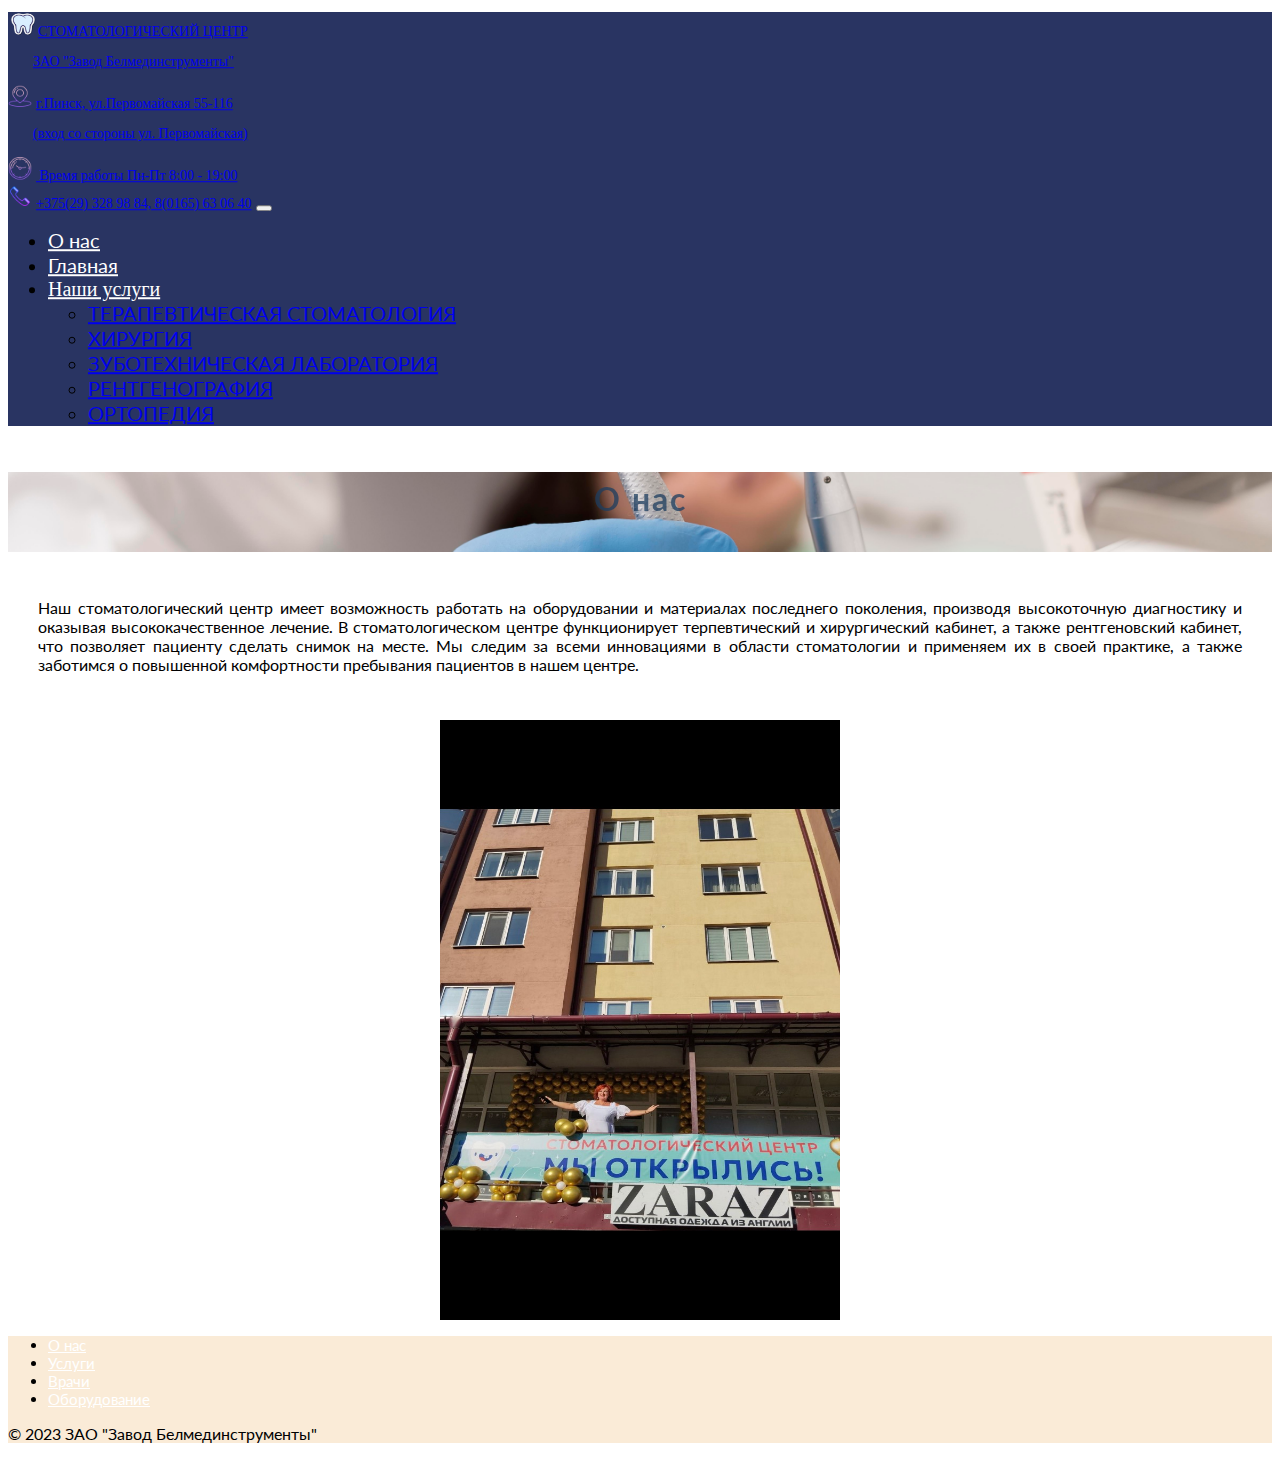
<file: aboutus.html>
<!DOCTYPE html>
       <html lang="ru">
       <head>
           <meta charset="UTF-8">
           <meta http-equiv="X-UA-Compatible" content="IE=edge">
           <meta name="viewport" content="width=device-width, initial-scale=1.0">
           <title>Стоматологический центр г. Пинск</title>
           <link href="https://cdn.jsdelivr.net/npm/bootstrap@5.3.2/dist/css/bootstrap.min.css" rel="stylesheet" integrity="sha384-T3c6CoIi6uLrA9TneNEoa7RxnatzjcDSCmG1MXxSR1GAsXEV/Dwwykc2MPK8M2HN" crossorigin="anonymous">
           <link rel="stylesheet" href="style.css">
           <link rel="preconnect" href="https://fonts.googleapis.com">
       <link rel="preconnect" href="https://fonts.gstatic.com" crossorigin>
       <link href="https://fonts.googleapis.com/css2?family=Bonheur+Royale&family=Charm:wght@700&family=Encode+Sans+Semi+Expanded:wght@100&family=Lato:ital,wght@0,400;1,700&family=Libre+Baskerville:wght@700&family=Lobster&family=Lobster+Two:ital@1&family=Montserrat:wght@200&family=Nanum+Gothic&family=Open+Sans:wght@300&family=Playfair+Display&family=Praise&family=Sofia+Sans:wght@400;500&family=Tapestry&display=swap" rel="stylesheet">
       </head>
       <body>
       
       
         <nav class="navbar navbar-dark color boun" aria-label="First navbar example">
           <div class="container-fluid">
             <a class="navbar-brand title_font" href="#">  <img src="images/tooth-logo.png" alt="Logo" width="30" height="24" class="d-inline-flex align-items-center justify-content-center">СТОМАТОЛОГИЧЕСКИЙ ЦЕНТР  <p class="left-zao">ЗАО "Завод Белмединструменты"</p></a>
             <a class="navbar-brand title_font" href="#"><img src="images/icon_navigation.png" alt="navigation" width="24" height="24" class="iconLeft">г.Пинск, ул.Первомайская 55-116 <p class="left-zao">(вход со стороны ул. Первомайская)</p></a>
             <a class="navbar-brand title_font" href="#"> <img src="images/clock.png" alt="navigation" width="24" height="24" class="iconLeft"> Время работы Пн-Пт 8:00 - 19:00<br><img src="images/icon_phone.png" alt="navigation" width="24" height="24" class="iconLeft">+375(29) 328 98 84, 8(0165) 63 06 40</a>
             <button class="navbar-toggler collapsed" type="button" data-bs-toggle="collapse" data-bs-target="#navbarsExample01" aria-controls="navbarsExample01" aria-expanded="false" aria-label="Toggle navigation">
               <span class="navbar-toggler-icon"></span>
             </button>
       
             <div class="navbar-collapse collapse" id="navbarsExample01">
               <ul class="navbar-nav me-auto mb-2">
                <li class="nav-item">
                  <a class="nav-link active font" aria-current="page" href="aboutus.html">О нас</a>
                </li>
                <li class="nav-item">
                  <a class="nav-link font" href="index.html">Главная</a>
                </li>
                 <li class="nav-item dropdown">
                   <a class="nav-link dropdown-toggle" href="#" id="dropdown01" data-bs-toggle="dropdown" aria-expanded="false">Наши услуги</a>
                   <ul class="dropdown-menu" aria-labelledby="dropdown01">
                    <li><a class="dropdown-item font" href="therapy.html">ТЕРАПЕВТИЧЕСКАЯ СТОМАТОЛОГИЯ</a></li>
                    <li><a class="dropdown-item font" href="sergery.html">ХИРУРГИЯ</a></li>
                    <li><a class="dropdown-item font" href="laboratory.html">ЗУБОТЕХНИЧЕСКАЯ ЛАБОРАТОРИЯ</a></li>
                    <li><a class="dropdown-item font" href="xray.html">РЕНТГЕНОГРАФИЯ</a></li>
                    <li><a class="dropdown-item font" href="orto.html">ОРТОПЕДИЯ</a></li>
                   </ul>
                 </li>
               </ul>
             </div>
           </div>
         </nav>
         
          
       <section class="second_section ">
               <div class="row py-lg-5">
                   <div class="col-lg-6 col-md-8 mx-auto">
                     <h1 class="fw-light font fontColor ray ray_top title_text">О нас</h1>
                     <p>
                       <a href="index.html" class="btn btn-primary ml-8 my-5 button_position font"><Главная страница</a>
                     </p>
                    
                   </div>
                 </div>
           </div>
       </section>
       
       
       <p class="lead dist font">Наш стоматологический центр имеет возможность работать на оборудовании и материалах последнего поколения, производя высокоточную диагностику и оказывая высококачественное лечение. В стоматологическом центре функционирует терпевтический и хирургический кабинет, а также рентгеновский кабинет, что позволяет пациенту сделать снимок на месте. Мы следим за всеми инновациями в области стоматологии и применяем их в своей практике, а также заботимся о повышенной комфортности пребывания пациентов в нашем центре.</p>     
       <div class="about_us">    
       <img src="images/IMG_5094.jpg" width="400px" height="600px">
       </div>
       <section class="footer_color">
           <div class="container-xxl">
               <div class="container">
                   <footer class="py-3 my-4">
                     <ul class="nav justify-content-center border-bottom pb-3 mb-3">
                      <li class="nav-item footer_list font"><a href="aboutus.html" class="nav-link px-2 text-body-secondary font">О нас</a></li>
                        <li class="nav-item footer_list font"><a href="index.html" class="nav-link px-2 text-body-secondary font">Услуги</a></li>
                        <li class="nav-item footer_list font"><a href="index.html" class="nav-link px-2 text-body-secondary font">Врачи</a></li>
                        <li class="nav-item footer_list font"><a href="index.html" class="nav-link px-2 text-body-secondary font">Оборудование</a></li>
                     </ul>
                     <p class="text-center text-body-secondary font">© 2023 ЗАО "Завод Белмединструменты"</p>
                   </footer>
                 </div>
       </div>
       </section>
       <script src="https://cdn.jsdelivr.net/npm/bootstrap@5.3.2/dist/js/bootstrap.bundle.min.js" integrity="sha384-C6RzsynM9kWDrMNeT87bh95OGNyZPhcTNXj1NW7RuBCsyN/o0jlpcV8Qyq46cDfL" crossorigin="anonymous"></script>
       <script src="https://cdnjs.cloudflare.com/ajax/libs/gsap/3.12.2/gsap.min.js"></script>
       <script src="index.js"></script> 
      </body>
       </html>
</file>
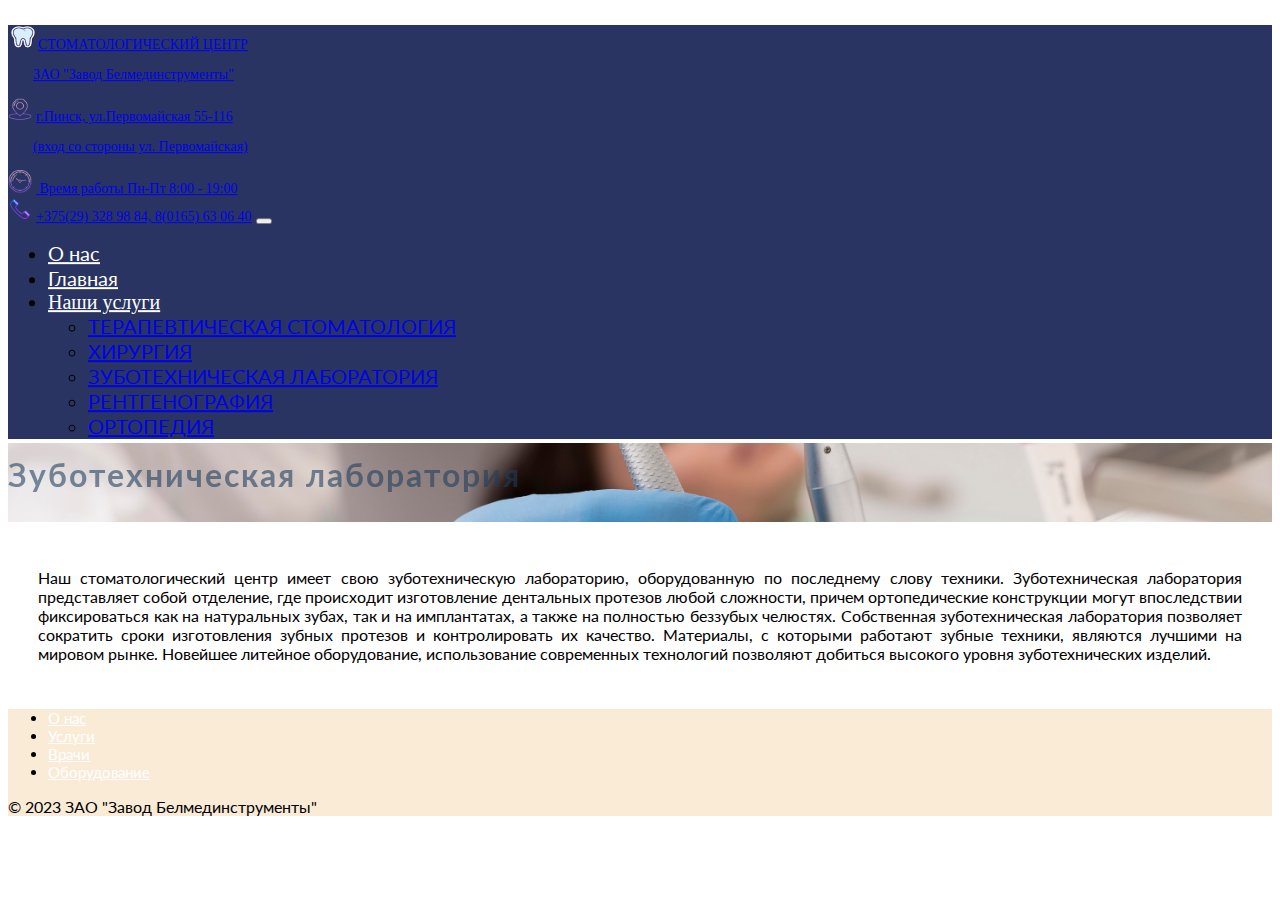
<file: laboratory.html>
<!DOCTYPE html>
       <html lang="ru">
       <head>
           <meta charset="UTF-8">
           <meta http-equiv="X-UA-Compatible" content="IE=edge">
           <meta name="viewport" content="width=device-width, initial-scale=1.0">
           <title>Стоматологический центр г. Пинск</title>
           <link href="https://cdn.jsdelivr.net/npm/bootstrap@5.3.2/dist/css/bootstrap.min.css" rel="stylesheet" integrity="sha384-T3c6CoIi6uLrA9TneNEoa7RxnatzjcDSCmG1MXxSR1GAsXEV/Dwwykc2MPK8M2HN" crossorigin="anonymous">
           <link rel="stylesheet" href="style.css">
           <link rel="preconnect" href="https://fonts.googleapis.com">
       <link rel="preconnect" href="https://fonts.gstatic.com" crossorigin>
       <link href="https://fonts.googleapis.com/css2?family=Bonheur+Royale&family=Charm:wght@700&family=Encode+Sans+Semi+Expanded:wght@100&family=Lato:ital,wght@0,400;1,700&family=Libre+Baskerville:wght@700&family=Lobster&family=Lobster+Two:ital@1&family=Montserrat:wght@200&family=Nanum+Gothic&family=Open+Sans:wght@300&family=Playfair+Display&family=Praise&family=Sofia+Sans:wght@400;500&family=Tapestry&display=swap" rel="stylesheet">
       </head>
       <body>
         <nav class="navbar navbar-dark color boun" aria-label="First navbar example">
           <div class="container-fluid">
             <a class="navbar-brand title_font" href="#">  <img src="images/tooth-logo.png" alt="Logo" width="30" height="24" class="d-inline-flex align-items-center justify-content-center">СТОМАТОЛОГИЧЕСКИЙ ЦЕНТР  <p class="left-zao">ЗАО "Завод Белмединструменты"</p></a>
             <a class="navbar-brand title_font" href="#"><img src="images/icon_navigation.png" alt="navigation" width="24" height="24" class="iconLeft">г.Пинск, ул.Первомайская 55-116 <p class="left-zao">(вход со стороны ул. Первомайская)</p></a>
             <a class="navbar-brand title_font" href="#"> <img src="images/clock.png" alt="navigation" width="24" height="24" class="iconLeft"> Время работы Пн-Пт 8:00 - 19:00<br><img src="images/icon_phone.png" alt="navigation" width="24" height="24" class="iconLeft">+375(29) 328 98 84, 8(0165) 63 06 40</a>
             <button class="navbar-toggler collapsed" type="button" data-bs-toggle="collapse" data-bs-target="#navbarsExample01" aria-controls="navbarsExample01" aria-expanded="false" aria-label="Toggle navigation">
               <span class="navbar-toggler-icon"></span>
             </button>
             <div class="navbar-collapse collapse" id="navbarsExample01">
               <ul class="navbar-nav me-auto mb-2">
                <li class="nav-item">
                  <a class="nav-link active font" aria-current="page" href="aboutus.html">О нас</a>
                </li>
                <li class="nav-item">
                  <a class="nav-link font" href="index.html">Главная</a>
                </li>
                 <li class="nav-item dropdown">
                   <a class="nav-link dropdown-toggle" href="#" id="dropdown01" data-bs-toggle="dropdown" aria-expanded="false">Наши услуги</a>
                   <ul class="dropdown-menu" aria-labelledby="dropdown01">
                    <li><a class="dropdown-item font" href="therapy.html">ТЕРАПЕВТИЧЕСКАЯ СТОМАТОЛОГИЯ</a></li>
                    <li><a class="dropdown-item font" href="sergery.html">ХИРУРГИЯ</a></li>
                    <li><a class="dropdown-item font" href="laboratory.html">ЗУБОТЕХНИЧЕСКАЯ ЛАБОРАТОРИЯ</a></li>
                    <li><a class="dropdown-item font" href="xray.html">РЕНТГЕНОГРАФИЯ</a></li>
                    <li><a class="dropdown-item font" href="orto.html">ОРТОПЕДИЯ</a></li>
                   </ul>
                 </li>
               </ul>
             </div>
           </div>
         </nav>
       <section class="second_section ">
               <div class="row py-lg-5">
                   <div class="col-lg-6 col-md-8 mx-auto">
                     <h1 class="fw-light font fontColor title_text">Зуботехническая лаборатория</h1>
                     <p>
                       <a href="index.html" class="btn btn-primary ml-8 my-5"><Главная страница</a>
                     </p>
                   </div>
                 </div>
           </div>
       </section>
       
       
       <p class="lead dist font">Наш стоматологический центр имеет свою зуботехническую лабораторию, оборудованную по последнему слову техники. Зуботехническая лаборатория представляет собой отделение, где происходит изготовление дентальных протезов любой сложности, причем ортопедические конструкции могут впоследствии фиксироваться как на натуральных зубах, так и на имплантатах, а также на полностью беззубых челюстях. Собственная зуботехническая лаборатория позволяет сократить сроки изготовления зубных протезов и контролировать их качество. Материалы, с которыми работают зубные техники, являются лучшими на мировом рынке. Новейшее литейное оборудование, использование современных технологий позволяют добиться высокого уровня зуботехнических изделий.</p>     
   
       <section class="footer_color">
           <div class="container-xxl">
               <div class="container">
                   <footer class="py-3 my-4">
                     <ul class="nav justify-content-center border-bottom pb-3 mb-3">
                      <li class="nav-item footer_list font"><a href="aboutus.html" class="nav-link px-2 text-body-secondary font">О нас</a></li>
                        <li class="nav-item footer_list font"><a href="index.html" class="nav-link px-2 text-body-secondary font">Услуги</a></li>
                        <li class="nav-item footer_list font"><a href="index.html" class="nav-link px-2 text-body-secondary font">Врачи</a></li>
                        <li class="nav-item footer_list font"><a href="index.html" class="nav-link px-2 text-body-secondary font">Оборудование</a></li>
                     </ul>
                     <p class="text-center text-body-secondary font">© 2023 ЗАО "Завод Белмединструменты"</p>
                   </footer>
                 </div>
       </div>
       </section>
       <script src="https://cdn.jsdelivr.net/npm/bootstrap@5.3.2/dist/js/bootstrap.bundle.min.js" integrity="sha384-C6RzsynM9kWDrMNeT87bh95OGNyZPhcTNXj1NW7RuBCsyN/o0jlpcV8Qyq46cDfL" crossorigin="anonymous"></script>
       <script src="https://cdnjs.cloudflare.com/ajax/libs/gsap/3.12.2/gsap.min.js"></script>
       <script src="index.js"></script>
      </body>
       </html>
</file>
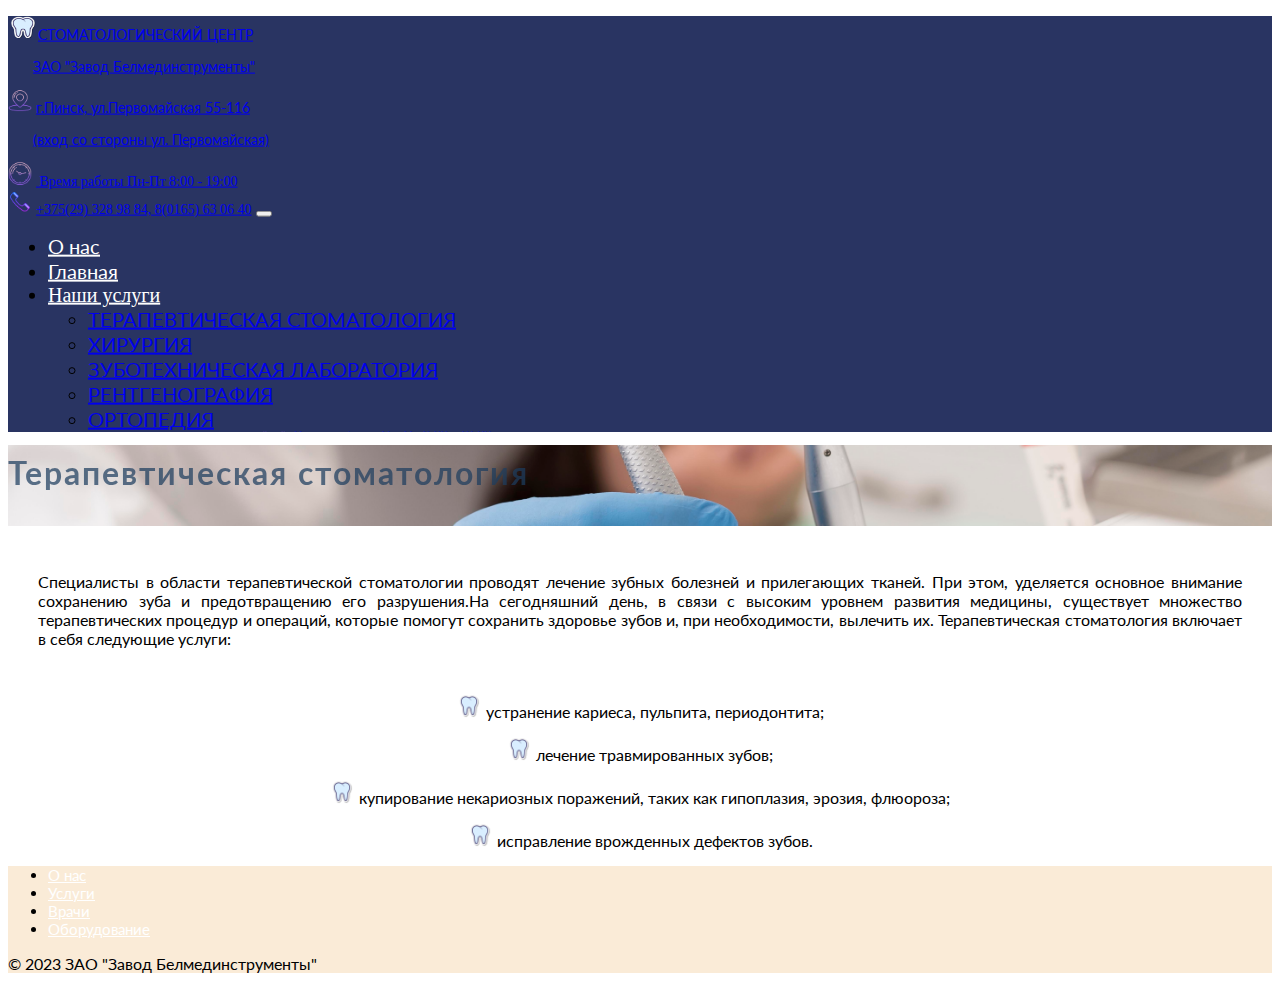
<file: therapy.html>
<!DOCTYPE html>
<html lang="ru">
<head>
    <meta charset="UTF-8">
    <meta http-equiv="X-UA-Compatible" content="IE=edge">
    <meta name="viewport" content="width=device-width, initial-scale=1.0">
    <title>Стоматологический центр г. Пинск</title>
    <link href="https://cdn.jsdelivr.net/npm/bootstrap@5.3.2/dist/css/bootstrap.min.css" rel="stylesheet" integrity="sha384-T3c6CoIi6uLrA9TneNEoa7RxnatzjcDSCmG1MXxSR1GAsXEV/Dwwykc2MPK8M2HN" crossorigin="anonymous">
    <link rel="stylesheet" href="style.css">
    <link rel="preconnect" href="https://fonts.googleapis.com">
<link rel="preconnect" href="https://fonts.gstatic.com" crossorigin>
<link href="https://fonts.googleapis.com/css2?family=Bonheur+Royale&family=Charm:wght@700&family=Encode+Sans+Semi+Expanded:wght@100&family=Lato:ital,wght@0,400;1,700&family=Libre+Baskerville:wght@700&family=Lobster&family=Lobster+Two:ital@1&family=Montserrat:wght@200&family=Nanum+Gothic&family=Open+Sans:wght@300&family=Playfair+Display&family=Praise&family=Sofia+Sans:wght@400;500&family=Tapestry&display=swap" rel="stylesheet">
</head>
<body>
  <nav class="navbar navbar-dark color boun" aria-label="First navbar example">
    <div class="container-fluid">
      <a class="navbar-brand font title_font" href="#">  <img src="images/tooth-logo.png" alt="Logo" width="30" height="24" class="d-inline-flex align-items-center justify-content-center">СТОМАТОЛОГИЧЕСКИЙ ЦЕНТР  <p class="left-zao">ЗАО "Завод Белмединструменты"</p></a>
      <a class="navbar-brand font title_font" href="#"><img src="images/icon_navigation.png" alt="navigation" width="24" height="24" class="iconLeft">г.Пинск, ул.Первомайская 55-116 <p class="left-zao">(вход со стороны ул. Первомайская)</p></a>
      <a class="navbar-brand title_font" href="#"> <img src="images/clock.png" alt="navigation" width="24" height="24" class="iconLeft"> Время работы Пн-Пт 8:00 - 19:00<br><img src="images/icon_phone.png" alt="navigation" width="24" height="24" class="iconLeft">+375(29) 328 98 84, 8(0165) 63 06 40</a>
      <button class="navbar-toggler collapsed" type="button" data-bs-toggle="collapse" data-bs-target="#navbarsExample01" aria-controls="navbarsExample01" aria-expanded="false" aria-label="Toggle navigation">
        <span class="navbar-toggler-icon"></span>
      </button>

      <div class="navbar-collapse collapse" id="navbarsExample01">
        <ul class="navbar-nav me-auto mb-2">
          <li class="nav-item">
            <a class="nav-link active font" aria-current="page" href="aboutus.html">О нас</a>
          </li>
          <li class="nav-item">
            <a class="nav-link font" href="index.html">Главная</a>
          </li>
          <li class="nav-item dropdown">
            <a class="nav-link dropdown-toggle" href="#" id="dropdown01" data-bs-toggle="dropdown" aria-expanded="false">Наши услуги</a>
            <ul class="dropdown-menu" aria-labelledby="dropdown01">
              <li><a class="dropdown-item font" href="therapy.html">ТЕРАПЕВТИЧЕСКАЯ СТОМАТОЛОГИЯ</a></li>
              <li><a class="dropdown-item font" href="sergery.html">ХИРУРГИЯ</a></li>
              <li><a class="dropdown-item font" href="laboratory.html">ЗУБОТЕХНИЧЕСКАЯ ЛАБОРАТОРИЯ</a></li>
              <li><a class="dropdown-item font" href="xray.html">РЕНТГЕНОГРАФИЯ</a></li>
              <li><a class="dropdown-item font" href="orto.html">ОРТОПЕДИЯ</a></li>
            </ul>
          </li>
        </ul>
      </div>
    </div>
  </nav>
<section class="second_section ">
        <div class="row py-lg-5">
            <div class="col-lg-6 col-md-8 mx-auto">
              <h1 class="fw-light font fontColor title_text">Терапевтическая стоматология</h1>
              <p>
                <a href="index.html" class="btn btn-primary ml-8 my-5 font title_text"> <Главная страница </a>
              </p>
            </div>
          </div>
    </div>
</section>
<p class="lead dist font">Специалисты в области терапевтической стоматологии проводят лечение зубных болезней и прилегающих тканей. При этом, уделяется основное внимание сохранению зуба и предотвращению его разрушения.На сегодняшний день, в связи с высоким уровнем развития медицины, существует множество терапевтических процедур и операций, которые помогут сохранить здоровье зубов и, при необходимости, вылечить их. Терапевтическая стоматология включает в себя следующие услуги:</p>     
<div class="therapy_container">
<p class="lead tick font"><img src="images/tooth-logo.png" width="24px" height="24px" class="tickLeft">устранение кариеса, пульпита, периодонтита;</p>
<p class="lead tick font"><img src="images/tooth-logo.png" width="24px" height="24px" class="tickLeft">лечение травмированных зубов;</p>
<p class="lead tick font"><img src="images/tooth-logo.png" width="24px" height="24px" class="tickLeft">купирование некариозных поражений, таких как гипоплазия, эрозия, флюороза;</p>
<p class="lead tick font"><img src="images/tooth-logo.png" width="24px" height="24px" class="tickLeft">исправление врожденных дефектов зубов.</p>
</div>
<section class="footer_color">
    <div class="container-xxl">
        <div class="container">
            <footer class="py-3 my-4">
              <ul class="nav justify-content-center border-bottom pb-3 mb-3">
                <li class="nav-item footer_list font"><a href="aboutus.html" class="nav-link px-2 text-body-secondary font">О нас</a></li>
                <li class="nav-item footer_list font"><a href="index.html" class="nav-link px-2 text-body-secondary font">Услуги</a></li>
                <li class="nav-item footer_list font"><a href="index.html" class="nav-link px-2 text-body-secondary font">Врачи</a></li>
                <li class="nav-item footer_list font"><a href="index.html" class="nav-link px-2 text-body-secondary font">Оборудование</a></li>
               
              </ul>
              <p class="text-center text-body-secondary font">© 2023 ЗАО "Завод Белмединструменты"</p>
            </footer>
          </div>
</div>
</section>
<script src="https://cdn.jsdelivr.net/npm/bootstrap@5.3.2/dist/js/bootstrap.bundle.min.js" integrity="sha384-C6RzsynM9kWDrMNeT87bh95OGNyZPhcTNXj1NW7RuBCsyN/o0jlpcV8Qyq46cDfL" crossorigin="anonymous"></script>

<script src="https://cdnjs.cloudflare.com/ajax/libs/gsap/3.12.2/gsap.min.js"></script>
<script src="index.js"></script>
</body>
</html>
</file>
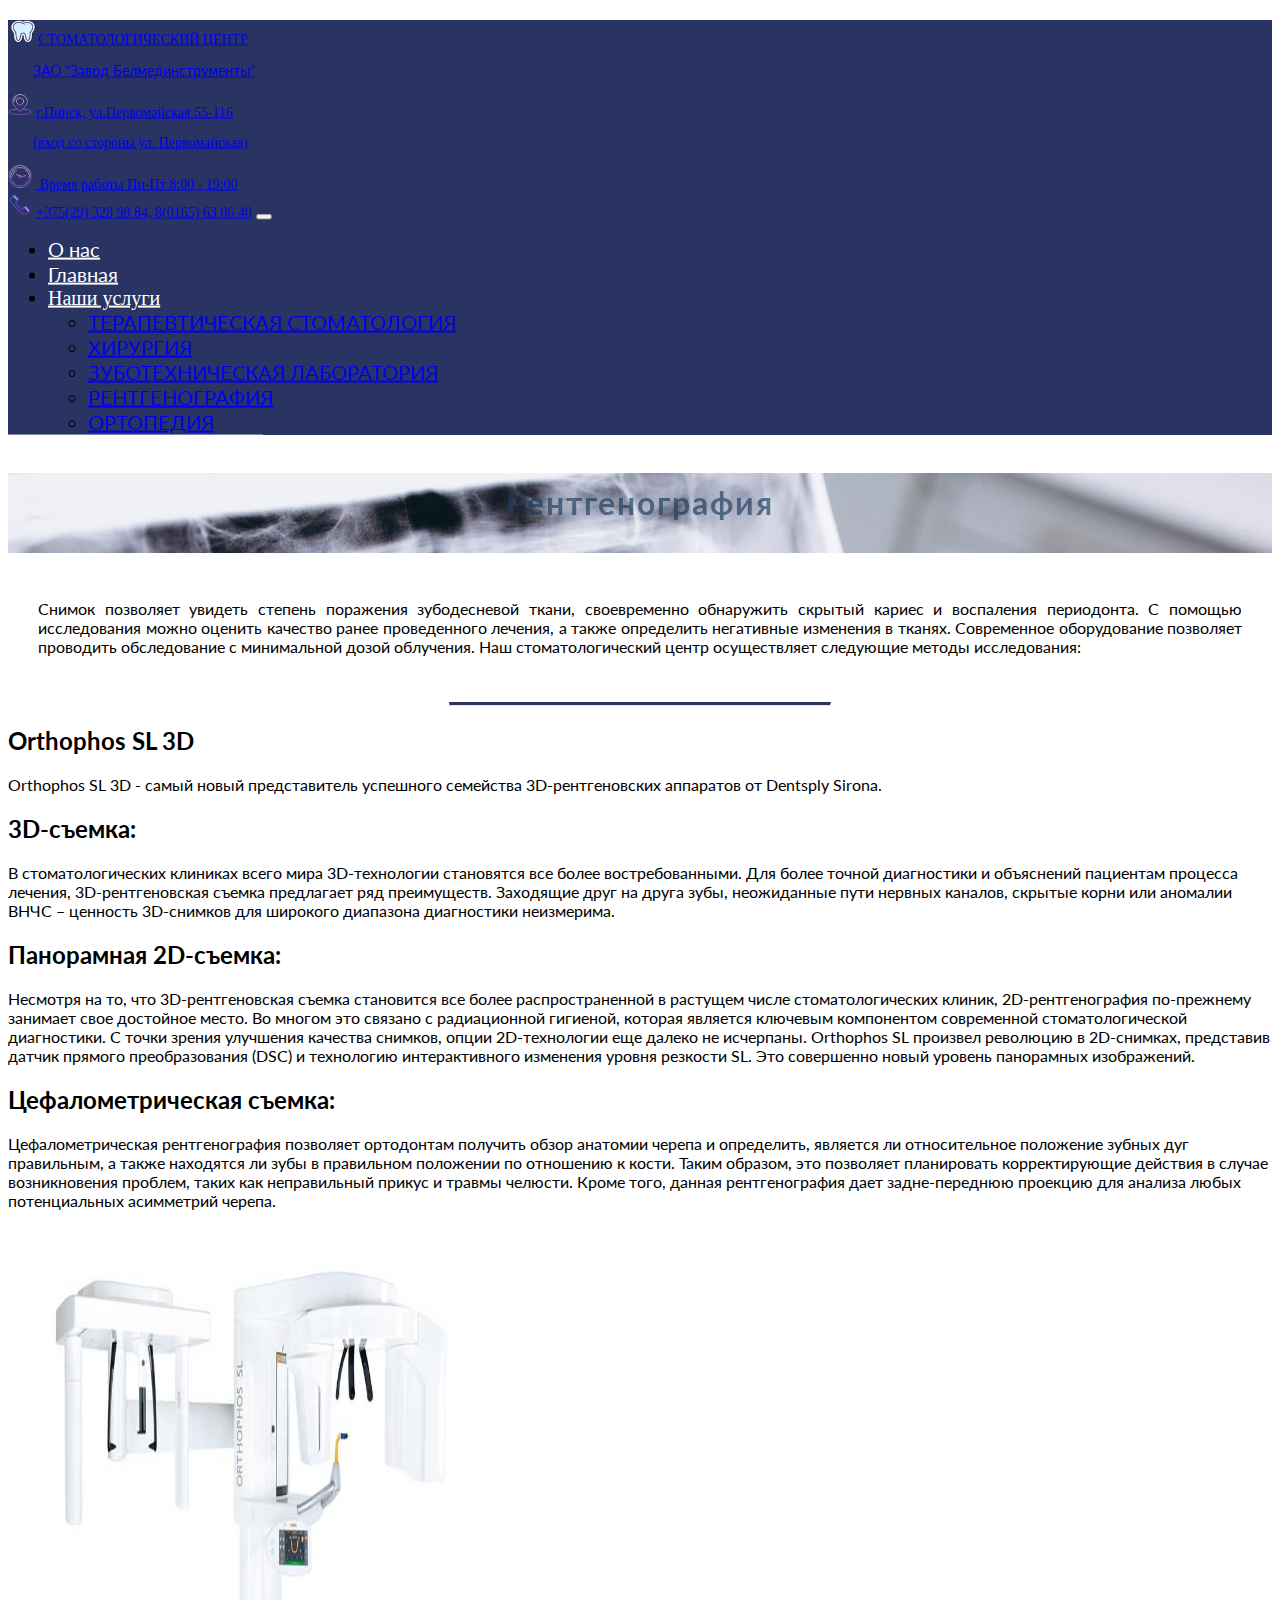
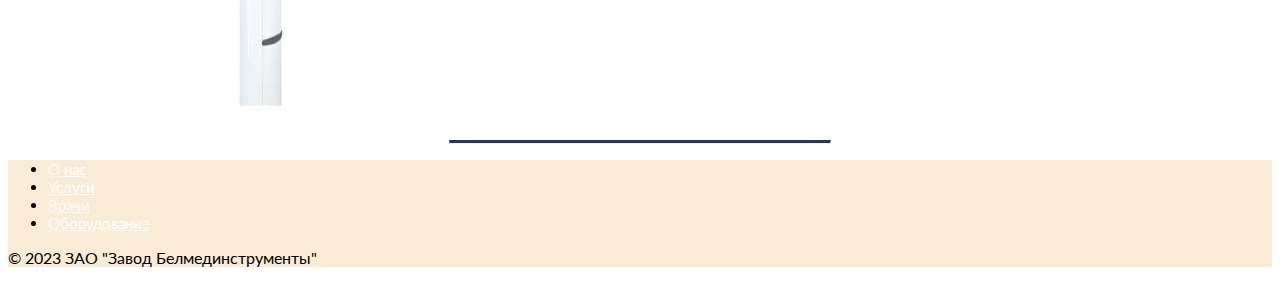
<file: xray.html>
<!DOCTYPE html>
        <html lang="ru">
        <head>
            <meta charset="UTF-8">
            <meta http-equiv="X-UA-Compatible" content="IE=edge">
            <meta name="viewport" content="width=device-width, initial-scale=1.0">
            <title>Стоматологический центр г. Пинск</title>
            <link href="https://cdn.jsdelivr.net/npm/bootstrap@5.3.2/dist/css/bootstrap.min.css" rel="stylesheet" integrity="sha384-T3c6CoIi6uLrA9TneNEoa7RxnatzjcDSCmG1MXxSR1GAsXEV/Dwwykc2MPK8M2HN" crossorigin="anonymous">
            <link rel="stylesheet" href="style.css">
            <link rel="preconnect" href="https://fonts.googleapis.com">
        <link rel="preconnect" href="https://fonts.gstatic.com" crossorigin>
        <link href="https://fonts.googleapis.com/css2?family=Bonheur+Royale&family=Charm:wght@700&family=Encode+Sans+Semi+Expanded:wght@100&family=Lato:ital,wght@0,400;1,700&family=Libre+Baskerville:wght@700&family=Lobster&family=Lobster+Two:ital@1&family=Montserrat:wght@200&family=Nanum+Gothic&family=Open+Sans:wght@300&family=Playfair+Display&family=Praise&family=Sofia+Sans:wght@400;500&family=Tapestry&display=swap" rel="stylesheet">
        </head>
        <body>
        
        
          <nav class="navbar navbar-dark color boun" aria-label="First navbar example">
            <div class="container-fluid">
              <a class="navbar-brand title_font" href="#">  <img src="images/tooth-logo.png" alt="Logo" width="30" height="24" class="d-inline-flex align-items-center justify-content-center font">СТОМАТОЛОГИЧЕСКИЙ ЦЕНТР  <p class="left-zao font">ЗАО "Завод Белмединструменты"</p></a>
              <a class="navbar-brand title_font" href="#"><img src="images/icon_navigation.png" alt="navigation" width="24" height="24" class="iconLeft">г.Пинск, ул.Первомайская 55-116 <p class="left-zao">(вход со стороны ул. Первомайская)</p></a>
              <a class="navbar-brand title_font" href="#"> <img src="images/clock.png" alt="navigation" width="24" height="24" class="iconLeft"> Время работы Пн-Пт 8:00 - 19:00<br><img src="images/icon_phone.png" alt="navigation" width="24" height="24" class="iconLeft">+375(29) 328 98 84, 8(0165) 63 06 40</a>
              <button class="navbar-toggler collapsed" type="button" data-bs-toggle="collapse" data-bs-target="#navbarsExample01" aria-controls="navbarsExample01" aria-expanded="false" aria-label="Toggle navigation">
                <span class="navbar-toggler-icon"></span>
              </button>
        
              <div class="navbar-collapse collapse" id="navbarsExample01">
                <ul class="navbar-nav me-auto mb-2">
                  <li class="nav-item">
                    <a class="nav-link active font" aria-current="page" href="aboutus.html">О нас</a>
                  </li>
                  <li class="nav-item">
                    <a class="nav-link font" href="index.html">Главная</a>
                  </li>
                  <li class="nav-item dropdown">
                    <a class="nav-link dropdown-toggle" href="#" id="dropdown01" data-bs-toggle="dropdown" aria-expanded="false">Наши услуги</a>
                    <ul class="dropdown-menu" aria-labelledby="dropdown01">
                      <li><a class="dropdown-item font" href="therapy.html">ТЕРАПЕВТИЧЕСКАЯ СТОМАТОЛОГИЯ</a></li>
                      <li><a class="dropdown-item font" href="sergery.html">ХИРУРГИЯ</a></li>
                      <li><a class="dropdown-item font" href="laboratory.html">ЗУБОТЕХНИЧЕСКАЯ ЛАБОРАТОРИЯ</a></li>
                      <li><a class="dropdown-item font" href="xray.html">РЕНТГЕНОГРАФИЯ</a></li>
                      <li><a class="dropdown-item font" href="orto.html">ОРТОПЕДИЯ</a></li>
                    </ul>
                  </li>
                </ul>
              </div>
            </div>
          </nav>
        <section class="xray_section ">
                <div class="row py-lg-5">
                    <div class="col-lg-6 col-md-8 mx-auto">
                      <h1 class="fw-light font fontColor ray ray_top title_text">Рентгенография</h1>
                      <p>
                        <a href="index.html" class="btn btn-primary ml-8 my-5 button_position font"><Главная страница</a>
                      </p>
                    </div>
                  </div>
            </div>
        </section>

        <p class="lead dist font">Снимок позволяет увидеть степень поражения зубодесневой ткани, своевременно обнаружить скрытый кариес и воспаления периодонта. С помощью исследования можно оценить качество ранее проведенного лечения, а также определить негативные изменения в тканях. Современное оборудование позволяет проводить обследование с минимальной дозой облучения. Наш стоматологический центр осуществляет следующие методы исследования:</p>     
        <hr class="featurette-divider my-4">
        <div class="container-xxl">
            <div class="row featurette my-4">
                <div class="col-md-7">
                  <h2 class="featurette-heading fw-normal lh-1 font">Orthophos SL 3D  <span class="text-body-secondary"></span></h2>
                  <p class="lead font">Orthophos SL 3D - самый новый представитель успешного семейства 3D-рентгеновских аппаратов от Dentsply Sirona.</p>
                  <h2  class="lead fw-normal font">3D-съемка:</h2>
                  <p  class="lead font">В стоматологических клиниках всего мира 3D-технологии становятся все более востребованными. Для более точной диагностики и объяснений пациентам процесса лечения, 3D-рентгеновская съемка предлагает ряд преимуществ. Заходящие друг на друга зубы, неожиданные пути нервных каналов, скрытые корни или аномалии ВНЧС – ценность 3D-снимков для широкого диапазона диагностики неизмерима.</p>
                  <h2  class="lead fw-normal font">Панорамная 2D-съемка:</h2>
                      <p  class="lead font">Несмотря на то, что 3D-рентгеновская съемка становится все более распространенной в растущем числе стоматологических клиник, 2D-рентгенография по-прежнему занимает свое достойное место. Во многом это связано с радиационной гигиеной, которая является ключевым компонентом современной стоматологической диагностики. С точки зрения улучшения качества снимков, опции 2D-технологии еще далеко не исчерпаны. Orthophos SL произвел революцию в 2D-снимках, представив датчик прямого преобразования (DSC) и технологию интерактивного изменения уровня резкости SL. Это совершенно новый уровень панорамных изображений.</p>
                      <h2  class="lead fw-normal font">Цефалометрическая съемка:</h2>
                      <p  class="lead font">Цефалометрическая рентгенография позволяет ортодонтам получить обзор анатомии черепа и определить, является ли относительное положение зубных дуг правильным, а также находятся ли зубы в правильном положении по отношению к кости. Таким образом, это позволяет планировать корректирующие действия в случае возникновения проблем, таких как неправильный прикус и травмы челюсти. Кроме того, данная рентгенография дает задне-переднюю проекцию для анализа любых потенциальных асимметрий черепа.</p>
                </div>
                <div class="col-md-5">
                  <img src="images/orthophos.jpg" class="bd-placeholder-img bd-placeholder-img-lg featurette-image img-fluid mx-auto" width="500" height="500" xmlns="http://www.w3.org/2000/svg" role="img" aria-label="Placeholder: 500x500" preserveAspectRatio="xMidYMid slice" focusable="false"><title>Placeholder</title><rect width="100%" height="100%" fill="var(--bs-secondary-bg)"></rect><text x="50%" y="50%" fill="var(--bs-secondary-color)" dy=".3em"></text></img>
                </div>
              </div>
              <hr class="featurette-divider my-4">
        <section class="footer_color">
            <div class="container-xxl">
                <div class="container">
                    <footer class="py-3 my-4">
                      <ul class="nav justify-content-center border-bottom pb-3 mb-3">
                        <li class="nav-item footer_list font"><a href="aboutus.html" class="nav-link px-2 text-body-secondary font">О нас</a></li>
                        <li class="nav-item footer_list font"><a href="index.html" class="nav-link px-2 text-body-secondary font">Услуги</a></li>
                        <li class="nav-item footer_list font"><a href="index.html" class="nav-link px-2 text-body-secondary font">Врачи</a></li>
                        <li class="nav-item footer_list font"><a href="index.html" class="nav-link px-2 text-body-secondary font">Оборудование</a></li>
                       
                      </ul>
                      <p class="text-center text-body-secondary font">© 2023 ЗАО "Завод Белмединструменты"</p>
                    </footer>
                  </div>
        </div>
        </section>
        <script src="https://cdn.jsdelivr.net/npm/bootstrap@5.3.2/dist/js/bootstrap.bundle.min.js" integrity="sha384-C6RzsynM9kWDrMNeT87bh95OGNyZPhcTNXj1NW7RuBCsyN/o0jlpcV8Qyq46cDfL" crossorigin="anonymous"></script>
        <script src="https://cdnjs.cloudflare.com/ajax/libs/gsap/3.12.2/gsap.min.js"></script>
        <script src="index.js"></script>
        </body>
        </html>
</file>
<file: style.css>
.sergery_section {
    background: url(images/sergery_pic.jpg);
    background-repeat: no-repeat;
    background-position: center;
    background-size: cover;
    width: 100%;
}
.orto_section {
    background: url(images/orto.jpg);
    background-repeat: no-repeat;
    background-position: center;
    background-size: cover;
    width: 100%;
}
.second_section {
    background: url(images/main_photo.jpg);
    background-repeat: no-repeat;
    background-position: center;
    background-size: cover;
    width: 100%;
}
hr {
    border-top: 3px solid #293462;
    width: 30%;
 margin: 0px auto;
 margin-top: 10px;
 margin-bottom: 5px;
   }
   .our_service {
    text-align: center;
    font-size: 20px;
   }
li {
    font-size: 20px;
}
   
  

   .fontSize {
       font-size: 12px;
   }
   .color {
       background-color: #293462;
   }
   .nav-link {
       color: white;
   }

   .hover-link:hover {
    transform: scale(1.4);
    color: aqua;
}
.header_paragraf {
  font-size: 15px;
}
.main {
    background-color: #C2D9FF;
}
.font {
    font-family: 'Lato', sans-serif;
}


fixed-top
.navbar-brand {
    color: #293462;
    text-align: center;
    
}

.shrift {
    font-size: 20px;
    text-align: center;
    
}
.footer_color {
    background-color: antiquewhite;
}

.size {
font-size: 10px;
}
.button_color {
background-color: rgb(32, 18, 76);
border-radius: 50%;
padding: 20px;
}

.second_menu {
    margin-top: 0px;
}


.left-zao {
    margin-left: 25px;
}
.fontColor {
    color: rgb(30, 62, 95);
    letter-spacing: 2px;
}
.ourService {
    margin-left: 15px;
    letter-spacing: 1px;
}
.iconLeft {
    margin-right: 4px;
}
.time {
    margin-left: 33px;
}
.dist {
    padding: 30px;
    text-align: center;
    position: relative;
    text-align: justify;
}
.tick {
  
 text-align: center;
}
.tickLeft {
    margin-right: 5px;    text-align: left;
}
.xray_section {
    background: url(images/x-ray-teeth.jpg);
    background-repeat: no-repeat;
    background-position: top;
    background-size: cover;
    width: 100%;
}
.ray {
    text-align: center;
}
.button_position {
   margin-left: 280px;
}

.ray_top {
    margin-top: 50px;
}
.orto_types {
    display: flex;
    flex-direction: column;
    align-items: center;
    flex-wrap: wrap;
}
.footer_list {
    font-size: 15px;
}
.about_us {
    display: flex;
  justify-content: center;
}
.title_font {
    font-size: 14px;
}
.sh {
    box-shadow: 10px 5px 5px grey;
}
</file>
